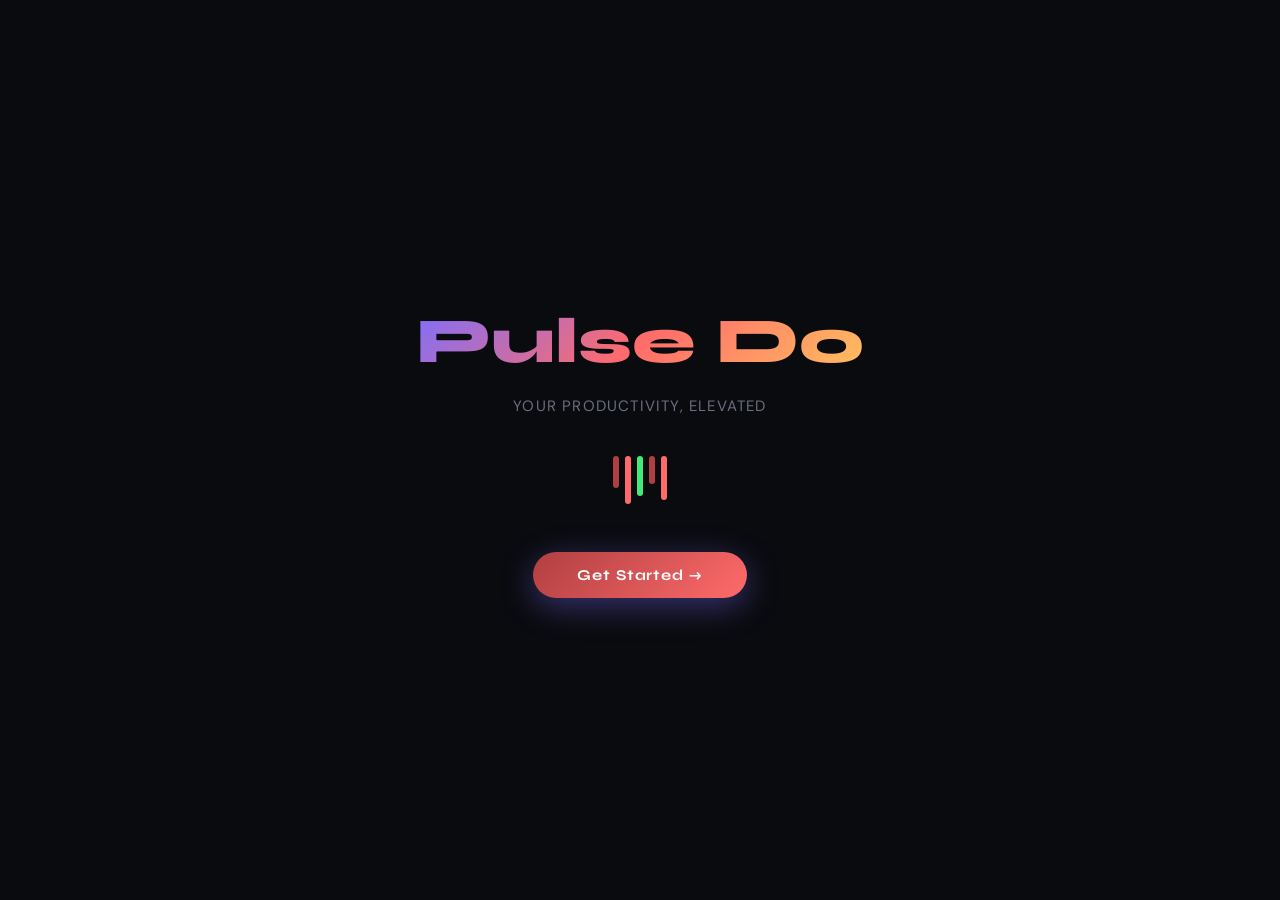
<file: Pulse Do.html>
<!DOCTYPE html>
<html lang="en">
<head>
<meta charset="UTF-8">
<meta name="viewport" content="width=device-width, initial-scale=1.0">
<title>Pulse Do — Productivity App</title>
<style>
@import url('https://fonts.googleapis.com/css2?family=Syne:wght@400;600;700;800&family=DM+Sans:ital,wght@0,300;0,400;0,500;1,300&display=swap');
 
*{margin:0;padding:0;box-sizing:border-box;}
 
:root{
  --bg:#0a0b0f;
  --sidebar:#0f1117;
  --card:#13151c;
  --card2:#181b24;
  --border:rgba(255,255,255,0.07);
  --accent: #b13f41;
  --accent2: #ff6b6b;
  --accent3:#43e97b;
  --text:#f0f0f5;
  --muted:#6b6e7e;
  --high:#ff6b6b;
  --med:#ffc25e;
  --low:#43e97b;
}
 
html,body{height:100%;overflow:hidden;font-family:'DM Sans',sans-serif;background:var(--bg);color:var(--text);}
                              /* ===== SPLASH ===== */
#splash{
  position:fixed;inset:0;z-index:999;
  background:var(--bg);
  display:flex;flex-direction:column;align-items:center;justify-content:center;
  gap:16px;
  transition:opacity 0.8s ease, transform 0.8s ease;
}
#splash.hide{opacity:0;pointer-events:none;transform:scale(1.04);}
 
.splash-logo{
  font-family:'Syne',sans-serif;font-weight:800;font-size:64px;
  background:linear-gradient(135deg,#7c6fff,#ff6b6b,#ffc25e);
  -webkit-background-clip:text;-webkit-text-fill-color:transparent;background-clip:text;
  animation:logoPop 0.9s cubic-bezier(.34,1.56,.64,1) both;
}
@keyframes logoPop{from{opacity:0;transform:scale(0.7) translateY(30px);}to{opacity:1;transform:none;}}
 
.splash-tagline{
  font-size:15px;color:var(--muted);letter-spacing:0.08em;text-transform:uppercase;
  animation:fadeUp 1s 0.4s both;
}
.splash-bars{display:flex;gap:6px;margin-top:24px;animation:fadeUp 1s 0.6s both;}
.splash-bar{
  width:6px;border-radius:99px;background:var(--accent);
  animation:bounce 1.1s infinite ease-in-out;
}
.splash-bar:nth-child(1){height:32px;animation-delay:0s;}
.splash-bar:nth-child(2){height:48px;animation-delay:0.15s;background:var(--accent2);}
.splash-bar:nth-child(3){height:40px;animation-delay:0.3s;background:var(--accent3);}
.splash-bar:nth-child(4){height:28px;animation-delay:0.45s;background:var(--accent);}
.splash-bar:nth-child(5){height:44px;animation-delay:0.6s;background:var(--accent2);}
@keyframes bounce{0%,100%{transform:scaleY(0.6);}50%{transform:scaleY(1.2);}}
 
.splash-btn{
  margin-top:32px;padding:14px 44px;
  background:linear-gradient(135deg,var(--accent),var(--accent2));
  border:none;border-radius:99px;color:#fff;
  font-family:'Syne',sans-serif;font-weight:700;font-size:15px;letter-spacing:0.06em;
  cursor:pointer;animation:fadeUp 1s 0.8s both;
  box-shadow:0 8px 32px rgba(124,111,255,0.4);
  transition:transform 0.2s,box-shadow 0.2s;
}
.splash-btn:hover{transform:translateY(-2px);box-shadow:0 12px 40px rgba(124,111,255,0.55);}
 
@keyframes fadeUp{from{opacity:0;transform:translateY(18px);}to{opacity:1;transform:none;}}
                                /* ===== APP SHELL ===== */
#app{
  display:flex;height:100%;
  opacity:0;transition:opacity 0.7s 0.1s;
}
#app.show{opacity:1;}
                            /* ===== SIDEBAR ===== */
.sidebar{
  width:230px;min-width:230px;background:var(--sidebar);
  border-right:1px solid var(--border);
  display:flex;flex-direction:column;padding:0;
  position:relative;overflow:hidden;
}
.sidebar::before{
  content:'';position:absolute;top:-60px;left:-40px;
  width:200px;height:200px;border-radius:50%;
  background:radial-gradient(circle,rgba(124,111,255,0.15),transparent 70%);
  pointer-events:none;
}
.sb-brand{
  padding:28px 20px 20px;
  display:flex;align-items:center;gap:10px;
  border-bottom:1px solid var(--border);
}
.sb-icon{
  width:34px;height:34px;border-radius:10px;
  background:linear-gradient(135deg,var(--accent),var(--accent2));
  display:flex;align-items:center;justify-content:center;font-size:16px;
  box-shadow:0 4px 16px rgba(124,111,255,0.4);
}
.sb-title{font-family:'Syne',sans-serif;font-weight:800;font-size:18px;}
 
.sb-section{padding:20px 12px 8px;font-size:10px;letter-spacing:0.12em;text-transform:uppercase;color:var(--muted);}
 
.sb-nav{flex:1;padding:0 12px;}
.nav-item{
  display:flex;align-items:center;gap:12px;
  padding:11px 14px;border-radius:10px;
  cursor:pointer;margin-bottom:2px;
  transition:background 0.2s,color 0.2s;
  font-size:14px;font-weight:500;color:var(--muted);
  position:relative;
}
.nav-item:hover{background:rgba(255,255,255,0.05);color:var(--text);}
.nav-item.active{background:rgba(124,111,255,0.15);color:var(--accent);}
.nav-item.active::before{
  content:'';position:absolute;left:0;top:20%;bottom:20%;width:3px;
  background:var(--accent);border-radius:0 3px 3px 0;
}
.nav-icon{font-size:16px;width:20px;text-align:center;}
.nav-badge{
  margin-left:auto;font-size:10px;padding:2px 7px;
  border-radius:99px;background:var(--accent2);color:#fff;font-weight:700;
}
 
.sb-bottom{padding:16px 12px;border-top:1px solid var(--border);}
.sb-user{
  display:flex;align-items:center;gap:10px;
  padding:10px 12px;border-radius:10px;
  background:var(--card);cursor:pointer;
}
.avatar{
  width:32px;height:32px;border-radius:50%;
  background:linear-gradient(135deg,var(--accent),var(--accent2));
  display:flex;align-items:center;justify-content:center;font-size:13px;font-weight:700;
}
.sb-user-info{flex:1;}
.sb-user-name{font-size:13px;font-weight:600;}
.sb-user-role{font-size:11px;color:var(--muted);}
                                /* ===== MAIN ===== */
.main{flex:1;display:flex;flex-direction:column;overflow:hidden;}
 
.topbar{
  padding:18px 28px;
  border-bottom:1px solid var(--border);
  display:flex;align-items:center;justify-content:space-between;
  background:var(--bg);
}
.topbar-title{font-family:'Syne',sans-serif;font-weight:700;font-size:22px;}
.topbar-right{display:flex;gap:10px;align-items:center;}
.topbar-btn{
  padding:8px 18px;border-radius:8px;border:1px solid var(--border);
  background:transparent;color:var(--text);font-size:13px;cursor:pointer;
  transition:background 0.2s;font-family:'DM Sans',sans-serif;
}
.topbar-btn:hover{background:var(--card);}
.topbar-btn.primary{
  background:var(--accent);border-color:var(--accent);
  box-shadow:0 4px 16px rgba(124,111,255,0.35);
}
.topbar-btn.primary:hover{background:#9080ff;}
 
.page{flex:1;overflow-y:auto;padding:28px;display:none;}
.page.active{display:block;}
                              /* scrollbar */
.page::-webkit-scrollbar{width:5px;}
.page::-webkit-scrollbar-track{background:transparent;}
.page::-webkit-scrollbar-thumb{background:var(--border);border-radius:99px;}
                                /* ===== CARDS ===== */
.card{
  background:var(--card);border:1px solid var(--border);
  border-radius:16px;padding:20px;
}
.card2{background:var(--card2);border:1px solid var(--border);border-radius:12px;padding:16px;}
                                  /* ===== DASHBOARD ===== */
.stats-grid{display:grid;grid-template-columns:repeat(4,1fr);gap:16px;margin-bottom:24px;}
.stat-card{
  background:var(--card);border:1px solid var(--border);
  border-radius:16px;padding:20px;position:relative;overflow:hidden;
}
.stat-card::after{
  content:'';position:absolute;top:-20px;right:-20px;
  width:80px;height:80px;border-radius:50%;opacity:0.12;
}
.stat-card.c1::after{background:var(--accent);}
.stat-card.c2::after{background:var(--accent2);}
.stat-card.c3::after{background:var(--accent3);}
.stat-card.c4::after{background:var(--med);}
.stat-label{font-size:11px;text-transform:uppercase;letter-spacing:0.1em;color:var(--muted);margin-bottom:10px;}
.stat-val{font-family:'Syne',sans-serif;font-weight:800;font-size:36px;}
.stat-sub{font-size:11px;color:var(--muted);margin-top:4px;}
.stat-icon{position:absolute;top:18px;right:18px;font-size:20px;opacity:0.6;}
 
.dash-row{display:grid;grid-template-columns:1fr 1fr;gap:16px;}
.section-title{font-family:'Syne',sans-serif;font-weight:700;font-size:15px;margin-bottom:16px;color:var(--text);}
 
.task-item{
  display:flex;align-items:center;gap:12px;padding:12px 0;
  border-bottom:1px solid var(--border);
}
.task-item:last-child{border-bottom:none;}
.task-dot{width:8px;height:8px;border-radius:50%;flex-shrink:0;}
.task-dot.high{background:var(--high);}
.task-dot.medium{background:var(--med);}
.task-dot.low{background:var(--low);}
.task-name{flex:1;font-size:13px;}
.task-due{font-size:11px;color:var(--muted);}
 
.progress-wrap{margin-bottom:12px;}
.prog-label{display:flex;justify-content:space-between;font-size:12px;margin-bottom:6px;}
.prog-track{height:6px;background:rgba(255,255,255,0.07);border-radius:99px;overflow:hidden;}
.prog-fill{height:100%;border-radius:99px;transition:width 1s cubic-bezier(.4,0,.2,1);}
                                  /* ===== TASKS PAGE ===== */
.task-form{display:flex;gap:10px;flex-wrap:wrap;margin-bottom:20px;}
.task-form input,.task-form select{
  padding:10px 14px;background:var(--card2);border:1px solid var(--border);
  border-radius:10px;color:var(--text);font-family:'DM Sans',sans-serif;font-size:14px;
  outline:none;transition:border-color 0.2s;
}
.task-form input:focus,.task-form select:focus{border-color:var(--accent);}
.task-form input{flex:1;min-width:180px;}
.task-form select option{background:#1a1c24;}
.btn-add{
  padding:10px 22px;background:var(--accent);border:none;border-radius:10px;
  color:#fff;font-family:'Syne',sans-serif;font-weight:700;font-size:14px;cursor:pointer;
  transition:background 0.2s,transform 0.15s;box-shadow:0 4px 16px rgba(124,111,255,0.35);
}
.btn-add:hover{background:#9080ff;transform:translateY(-1px);}
 
.filter-bar{display:flex;gap:8px;margin-bottom:18px;flex-wrap:wrap;}
.filt-btn{
  padding:7px 16px;border-radius:99px;border:1px solid var(--border);
  background:transparent;color:var(--muted);font-size:13px;cursor:pointer;
  transition:all 0.2s;font-family:'DM Sans',sans-serif;
}
.filt-btn.active{background:var(--accent);border-color:var(--accent);color:#fff;}
 
.search-wrap{position:relative;margin-bottom:18px;}
.search-wrap input{
  width:100%;padding:10px 14px 10px 38px;background:var(--card2);
  border:1px solid var(--border);border-radius:10px;color:var(--text);
  font-family:'DM Sans',sans-serif;font-size:14px;outline:none;transition:border-color 0.2s;
}
.search-wrap input:focus{border-color:var(--accent);}
.search-icon{position:absolute;left:12px;top:50%;transform:translateY(-50%);color:var(--muted);font-size:15px;}
 
.full-task{
  display:flex;align-items:center;gap:12px;padding:14px 16px;
  background:var(--card);border:1px solid var(--border);border-radius:12px;margin-bottom:8px;
  transition:transform 0.2s,box-shadow 0.2s;animation:slideIn 0.3s ease both;
}
.full-task:hover{transform:translateX(3px);box-shadow:0 4px 20px rgba(0,0,0,0.3);}
@keyframes slideIn{from{opacity:0;transform:translateX(-12px);}to{opacity:1;transform:none;}}
.full-task.done-task{opacity:0.5;}
.full-task.done-task .ft-name{text-decoration:line-through;}
.ft-priority{width:4px;border-radius:99px;align-self:stretch;flex-shrink:0;}
.ft-priority.high{background:var(--high);}
.ft-priority.medium{background:var(--med);}
.ft-priority.low{background:var(--low);}
.ft-info{flex:1;}
.ft-name{font-size:14px;font-weight:500;margin-bottom:2px;}
.ft-meta{font-size:11px;color:var(--muted);}
.ft-actions{display:flex;gap:6px;}
.ft-btn{
  padding:6px 12px;border-radius:8px;border:1px solid var(--border);
  background:transparent;color:var(--muted);font-size:12px;cursor:pointer;
  transition:all 0.2s;font-family:'DM Sans',sans-serif;
}
.ft-btn:hover{background:var(--card2);color:var(--text);}
.ft-btn.done-btn{color:var(--accent3);border-color:var(--accent3);}
.ft-btn.del-btn:hover{background:rgba(255,107,107,0.15);color:var(--high);border-color:var(--high);}
.empty-state{text-align:center;padding:60px;color:var(--muted);}
.empty-state .es-icon{font-size:48px;margin-bottom:12px;opacity:0.4;}
                              /* ===== ANALYTICS ===== */
.analytics-grid{display:grid;grid-template-columns:1fr 1fr;gap:16px;margin-bottom:24px;}
.chart-bars{display:flex;gap:8px;align-items:flex-end;height:120px;margin-top:16px;}
.bar-wrap{flex:1;display:flex;flex-direction:column;align-items:center;gap:6px;}
.bar{width:100%;border-radius:6px 6px 0 0;min-height:4px;}
.bar-label{font-size:10px;color:var(--muted);}
 
.donut-wrap{display:flex;align-items:center;gap:20px;margin-top:16px;}
.donut-legend{display:flex;flex-direction:column;gap:8px;}
.leg-item{display:flex;align-items:center;gap:8px;font-size:12px;}
.leg-dot{width:8px;height:8px;border-radius:50%;}
                            /* ===== SETTINGS ===== */
.settings-section{margin-bottom:28px;}
.settings-title{font-family:'Syne',sans-serif;font-weight:700;font-size:15px;margin-bottom:14px;padding-bottom:10px;border-bottom:1px solid var(--border);}
.setting-row{
  display:flex;align-items:center;justify-content:space-between;
  padding:14px 0;border-bottom:1px solid var(--border);
}
.setting-row:last-child{border-bottom:none;}
.setting-label{font-size:14px;font-weight:500;margin-bottom:2px;}
.setting-desc{font-size:12px;color:var(--muted);}
.toggle{
  width:44px;height:24px;border-radius:99px;border:none;
  background:rgba(255,255,255,0.1);cursor:pointer;position:relative;
  transition:background 0.3s;flex-shrink:0;
}
.toggle.on{background:var(--accent);}
.toggle::after{
  content:'';position:absolute;top:3px;left:3px;
  width:18px;height:18px;border-radius:50%;background:#fff;
  transition:transform 0.3s;
}
.toggle.on::after{transform:translateX(20px);}
.sel-input{
  padding:7px 12px;background:var(--card2);border:1px solid var(--border);
  border-radius:8px;color:var(--text);font-family:'DM Sans',sans-serif;font-size:13px;
}
.color-opts{display:flex;gap:8px;}
.col-dot{
  width:24px;height:24px;border-radius:50%;cursor:pointer;
  border:2px solid transparent;transition:border-color 0.2s;
}
.col-dot.active{border-color:#fff;}
                      /* ===== RESPONSIVE ===== */
@media(max-width:900px){
  .stats-grid{grid-template-columns:repeat(2,1fr);}
  .dash-row{grid-template-columns:1fr;}
  .proj-grid{grid-template-columns:repeat(2,1fr);}
  .analytics-grid{grid-template-columns:1fr;}
}
@media(max-width:640px){
  .sidebar{width:64px;min-width:64px;}
  .sb-title,.sb-section,.nav-item span:not(.nav-icon),.nav-badge,.sb-user-info{display:none;}
  .sb-brand{justify-content:center;padding:20px 10px;}
  .sb-nav{padding:0 6px;}
  .nav-item{justify-content:center;padding:12px;}
  .sb-bottom{padding:10px 6px;}
  .sb-user{justify-content:center;padding:8px;}
  .stats-grid{grid-template-columns:1fr 1fr;}
  .proj-grid{grid-template-columns:1fr;}
  .topbar{padding:14px 16px;}
  .page{padding:16px;}
}
</style>
</head>
<body>
          <!-- SPLASH -->
<div id="splash">
  <div class="splash-logo">Pulse Do</div>
  <div class="splash-tagline">Your productivity, elevated</div>
  <div class="splash-bars">
    <div class="splash-bar"></div>
    <div class="splash-bar"></div>
    <div class="splash-bar"></div>
    <div class="splash-bar"></div>
    <div class="splash-bar"></div>
  </div>
  <button class="splash-btn" onclick="launchApp()">Get Started →</button>
</div>
          <!-- APP -->
<div id="app">
          <!-- SIDEBAR -->
  <div class="sidebar">
    <div class="sb-brand">
      <div class="sb-icon">⚡</div>
      <div class="sb-title">Pulse Do</div>
    </div>
    <div class="sb-section">Menu</div>
    <div class="sb-nav">
      <div class="nav-item active" onclick="nav('dashboard',this)">
        <span class="nav-icon">🏠</span><span>Dashboard</span>
      </div>
      <div class="nav-item" onclick="nav('tasks',this)">
        <span class="nav-icon">✅</span><span>Tasks</span>
        <span class="nav-badge" id="taskBadge">0</span>
      </div>
      <div class="nav-item" onclick="nav('analytics',this)">
        <span class="nav-icon">📊</span><span>Analytics</span>
      </div>
      <div class="nav-item" onclick="nav('settings',this)">
        <span class="nav-icon">⚙️</span><span>Settings</span>
      </div>
    </div>
    <div class="sb-bottom">
      <div class="sb-user">
        <div class="avatar">U</div>
        <div class="sb-user-info">
          <div class="sb-user-name">You</div>
          <div class="sb-user-role">Pro Member</div>
        </div>
      </div>
    </div>
  </div>
          <!-- MAIN -->
  <div class="main">
          <!-- TOPBAR -->
    <div class="topbar">
      <div class="topbar-title" id="topbarTitle">Dashboard</div>
      <div class="topbar-right">
        <button class="topbar-btn primary" onclick="nav('tasks',document.querySelectorAll('.nav-item')[1])">+ New Task</button>
      </div>
    </div>
          <!-- DASHBOARD PAGE -->
    <div class="page active" id="page-dashboard">
      <div class="stats-grid">
        <div class="stat-card c1">
          <div class="stat-label">Total Tasks</div>
          <div class="stat-val" id="s-total">0</div>
          <div class="stat-sub">All time</div>
          <div class="stat-icon">📋</div>
        </div>
        <div class="stat-card c2">
          <div class="stat-label">Pending</div>
          <div class="stat-val" id="s-pending">0</div>
          <div class="stat-sub">Need attention</div>
          <div class="stat-icon">⏳</div>
        </div>
        <div class="stat-card c3">
          <div class="stat-label">Completed</div>
          <div class="stat-val" id="s-done">0</div>
          <div class="stat-sub">Well done!</div>
          <div class="stat-icon">🎯</div>
        </div>
        <div class="stat-card c4">
          <div class="stat-label">Progress</div>
          <div class="stat-val" id="s-pct">0%</div>
          <div class="stat-sub">Completion rate</div>
          <div class="stat-icon">📈</div>
        </div>
      </div>
 
      <div class="dash-row">
        <div class="card">
          <div class="section-title">Recent Tasks</div>
          <div id="recentTasks">
            <div class="empty-state"><div class="es-icon">📭</div><div>No tasks yet. Add one!</div></div>
          </div>
        </div>
        <div class="card">
          <div class="section-title">Progress Overview</div>
          <div style="margin-bottom:16px;">
            <div class="progress-wrap">
              <div class="prog-label"><span>High Priority</span><span id="ph-pct">0%</span></div>
              <div class="prog-track"><div class="prog-fill" id="ph-bar" style="width:0%;background:var(--high)"></div></div>
            </div>
            <div class="progress-wrap">
              <div class="prog-label"><span>Medium Priority</span><span id="pm-pct">0%</span></div>
              <div class="prog-track"><div class="prog-fill" id="pm-bar" style="width:0%;background:var(--med)"></div></div>
            </div>
            <div class="progress-wrap">
              <div class="prog-label"><span>Low Priority</span><span id="pl-pct">0%</span></div>
              <div class="prog-track"><div class="prog-fill" id="pl-bar" style="width:0%;background:var(--low)"></div></div>
            </div>
          </div>
          <div class="prog-label" style="margin-top:20px;">
            <span style="font-family:Syne;font-weight:700;font-size:13px;">Overall Completion</span>
            <span id="ov-pct">0%</span>
          </div>
          <div class="prog-track" style="height:10px;">
            <div class="prog-fill" id="ov-bar" style="width:0%;background:linear-gradient(90deg,var(--accent),var(--accent2))"></div>
          </div>
        </div>
      </div>
    </div>
          <!-- TASKS PAGE -->
    <div class="page" id="page-tasks">
      <div class="card" style="margin-bottom:20px;">
        <div class="task-form">
          <input id="taskInput" placeholder="Enter a new task...">
          <input type="date" id="taskDue" style="width:auto;color-scheme:dark;">
          <select id="taskPri">
            <option value="low">🟢 Low</option>
            <option value="medium">🟡 Medium</option>
            <option value="high">🔴 High</option>
          </select>
          <button class="btn-add" onclick="addTask()">+ Add Task</button>
        </div>
      </div>
 
      <div class="filter-bar">
        <button class="filt-btn active" onclick="setFilter('all',this)">All</button>
        <button class="filt-btn" onclick="setFilter('pending',this)">Pending</button>
        <button class="filt-btn" onclick="setFilter('completed',this)">Completed</button>
        <button class="filt-btn" onclick="setFilter('high',this)">🔴 High</button>
        <button class="filt-btn" onclick="setFilter('medium',this)">🟡 Medium</button>
        <button class="filt-btn" onclick="setFilter('low',this)">🟢 Low</button>
      </div>
 
      <div class="search-wrap">
        <span class="search-icon">🔍</span>
        <input id="searchInput" placeholder="Search tasks..." oninput="renderTasks()">
      </div>
 
      <div id="taskList"></div>
    </div>
              <!-- ANALYTICS PAGE -->
    <div class="page" id="page-analytics">
      <div class="analytics-grid">
        <div class="card">
          <div class="section-title">Tasks This Week</div>
          <div class="chart-bars" id="weekBars"></div>
        </div>
        <div class="card">
          <div class="section-title">Priority Breakdown</div>
          <div class="donut-wrap">
            <svg width="110" height="110" viewBox="0 0 110 110">
              <circle cx="55" cy="55" r="40" fill="none" stroke="rgba(255,255,255,0.07)" stroke-width="18"/>
              <circle id="arc-high" cx="55" cy="55" r="40" fill="none" stroke="var(--high)" stroke-width="18"
                stroke-dasharray="251" stroke-dashoffset="251" stroke-linecap="round"
                transform="rotate(-90 55 55)" style="transition:stroke-dashoffset 1s ease"/>
              <circle id="arc-med" cx="55" cy="55" r="40" fill="none" stroke="var(--med)" stroke-width="18"
                stroke-dasharray="251" stroke-dashoffset="251" stroke-linecap="round"
                transform="rotate(-90 55 55)" style="transition:stroke-dashoffset 1s 0.2s ease"/>
              <circle id="arc-low" cx="55" cy="55" r="40" fill="none" stroke="var(--low)" stroke-width="18"
                stroke-dasharray="251" stroke-dashoffset="251" stroke-linecap="round"
                transform="rotate(-90 55 55)" style="transition:stroke-dashoffset 1s 0.4s ease"/>
              <text x="55" y="60" text-anchor="middle" fill="white" font-size="14"
                font-family="Syne" font-weight="800" id="donutCenter">0</text>
            </svg>
            <div class="donut-legend">
              <div class="leg-item"><div class="leg-dot" style="background:var(--high)"></div><span id="leg-high">High: 0</span></div>
              <div class="leg-item"><div class="leg-dot" style="background:var(--med)"></div><span id="leg-med">Medium: 0</span></div>
              <div class="leg-item"><div class="leg-dot" style="background:var(--low)"></div><span id="leg-low">Low: 0</span></div>
            </div>
          </div>
        </div>
      </div>
      <div class="card">
        <div class="section-title">Completion Overview</div>
        <div style="display:grid;grid-template-columns:repeat(4,1fr);gap:16px;margin-top:4px;">
          <div class="card2" style="text-align:center;">
            <div style="font-family:Syne;font-weight:800;font-size:28px;color:var(--accent)" id="an-total">0</div>
            <div style="font-size:11px;color:var(--muted);margin-top:4px;">Total Tasks</div>
          </div>
          <div class="card2" style="text-align:center;">
            <div style="font-family:Syne;font-weight:800;font-size:28px;color:var(--accent3)" id="an-done">0</div>
            <div style="font-size:11px;color:var(--muted);margin-top:4px;">Completed</div>
          </div>
          <div class="card2" style="text-align:center;">
            <div style="font-family:Syne;font-weight:800;font-size:28px;color:var(--accent2)" id="an-pending">0</div>
            <div style="font-size:11px;color:var(--muted);margin-top:4px;">Pending</div>
          </div>
          <div class="card2" style="text-align:center;">
            <div style="font-family:Syne;font-weight:800;font-size:28px;color:var(--med)" id="an-rate">0%</div>
            <div style="font-size:11px;color:var(--muted);margin-top:4px;">Success Rate</div>
          </div>
        </div>
      </div>
    </div>
         <!-- SETTINGS PAGE -->
    <div class="page" id="page-settings">
      <div style="max-width:600px;">
        <div class="settings-section">
          <div class="settings-title">Appearance</div>
          <div class="setting-row">
            <div>
              <div class="setting-label">Dark Mode</div>
              <div class="setting-desc">Use dark theme across the app</div>
            </div>
            <button class="toggle on" onclick="this.classList.toggle('on')"></button>
          </div>
          <div class="setting-row">
            <div>
              <div class="setting-label">Accent Color</div>
              <div class="setting-desc">Choose your primary highlight color</div>
            </div>
            <div class="color-opts">
              <div class="col-dot active" style="background:#b13f41" onclick="setAccent('#b13f41',this)"></div>
              <div class="col-dot" style="background:#ff6b6b" onclick="setAccent('#ff6b6b',this)"></div>
              <div class="col-dot" style="background:#43e97b" onclick="setAccent('#43e97b',this)"></div>
              <div class="col-dot" style="background:#ffc25e" onclick="setAccent('#ffc25e',this)"></div>
              <div class="col-dot" style="background:#00bcd4" onclick="setAccent('#00bcd4',this)"></div>
            </div>
          </div>
        </div>
 
        <div class="settings-section">
          <div class="settings-title">Notifications</div>
          <div class="setting-row">
            <div>
              <div class="setting-label">Due Date Reminders</div>
              <div class="setting-desc">Get notified before tasks are due</div>
            </div>
            <button class="toggle on" onclick="this.classList.toggle('on')"></button>
          </div>
          <div class="setting-row">
            <div>
              <div class="setting-label">Weekly Summary</div>
              <div class="setting-desc">Receive weekly productivity reports</div>
            </div>
            <button class="toggle on" onclick="this.classList.toggle('on')"></button>
          </div>
        </div>
 
        <div class="settings-section">
          <div class="settings-title">Data</div>
          <div class="setting-row">
            <div>
              <div class="setting-label">Auto-save</div>
              <div class="setting-desc">Automatically save all changes to local storage</div>
            </div>
            <button class="toggle on" onclick="this.classList.toggle('on')"></button>
          </div>
          <div class="setting-row">
            <div>
              <div class="setting-label">Clear All Tasks</div>
              <div class="setting-desc">Permanently delete all your task data</div>
            </div>
            <button class="topbar-btn" style="color:var(--high);border-color:var(--high);"
              onclick="if(confirm('Delete all tasks? This cannot be undone.')){tasks=[];save();renderTasks();updateDash();updateAnalytics();}">
              Clear Data
            </button>
          </div>
        </div>
      </div>
    </div>
 
  </div>
</div>
 
<script>
           //STATE
let tasks = JSON.parse(localStorage.getItem('pd-tasks-v2')) || [];
let taskFilter = 'all';
 
function save() {
  localStorage.setItem('pd-tasks-v2', JSON.stringify(tasks));
}
            //SPLASH
function launchApp() {
  document.getElementById('splash').classList.add('hide');
  const app = document.getElementById('app');
  app.classList.add('show');
  updateDash();
  renderTasks();
}
            //NAVIGATION
const pageTitles = {
  dashboard: 'Dashboard',
  tasks: 'Tasks',
  analytics: 'Analytics',
  settings: 'Settings'
};
 
function nav(page, el) {
  document.querySelectorAll('.page').forEach(p => p.classList.remove('active'));
  document.querySelectorAll('.nav-item').forEach(n => n.classList.remove('active'));
  document.getElementById('page-' + page).classList.add('active');
  el.classList.add('active');
  document.getElementById('topbarTitle').textContent = pageTitles[page];
  if (page === 'analytics') setTimeout(updateAnalytics, 50);
}
            //ADD TASK
function addTask() {
  const txt = document.getElementById('taskInput').value.trim();
  if (!txt) return;
  tasks.push({
    id: Date.now(),
    text: txt,
    done: false,
    due: document.getElementById('taskDue').value,
    priority: document.getElementById('taskPri').value
  });
  document.getElementById('taskInput').value = '';
  document.getElementById('taskDue').value = '';
  save(); renderTasks(); updateDash(); updateAnalytics();
}
 
function toggleTask(id) {
  tasks = tasks.map(t => t.id === id ? { ...t, done: !t.done } : t);
  save(); renderTasks(); updateDash(); updateAnalytics();
}
 
function deleteTask(id) {
  tasks = tasks.filter(t => t.id !== id);
  save(); renderTasks(); updateDash(); updateAnalytics();
}
 
function editTask(id) {
  const t = tasks.find(t => t.id === id);
  const n = prompt('Edit task:', t.text);
  if (!n || !n.trim()) return;
  tasks = tasks.map(t => t.id === id ? { ...t, text: n.trim() } : t);
  save(); renderTasks();
}
            //FILTER
function setFilter(f, el) {
  taskFilter = f;
  document.querySelectorAll('.filt-btn').forEach(b => b.classList.remove('active'));
  el.classList.add('active');
  renderTasks();
}
            // FILTER AND SEARCH INPUT
function getFiltered() {
  let f = [...tasks];
  const s = (document.getElementById('searchInput') || {}).value || '';
  if (taskFilter === 'pending') f = f.filter(t => !t.done);
  else if (taskFilter === 'completed') f = f.filter(t => t.done);
  else if (['high', 'medium', 'low'].includes(taskFilter)) f = f.filter(t => t.priority === taskFilter);
  if (s) f = f.filter(t => t.text.toLowerCase().includes(s.toLowerCase()));
  return f;
}
            //RENDER TASKS
function renderTasks() {
  const list = document.getElementById('taskList');
  const badge = document.getElementById('taskBadge');
  const pending = tasks.filter(t => !t.done).length;
  badge.textContent = pending;
 
  const filtered = getFiltered();
  if (!filtered.length) {
    list.innerHTML = `<div class="empty-state"><div class="es-icon">✨</div><div>No tasks found</div></div>`;
    return;
  }
 
  list.innerHTML = filtered.map(t => `
    <div class="full-task ${t.done ? 'done-task' : ''}">
      <div class="ft-priority ${t.priority}"></div>
      <div class="ft-info">
        <div class="ft-name">${escapeHTML(t.text)}</div>
        <div class="ft-meta">${cap(t.priority)} Priority · ${t.due ? 'Due ' + t.due : 'No due date'}</div>
      </div>
      <div class="ft-actions">
        <button class="ft-btn done-btn" onclick="toggleTask(${t.id})">${t.done ? 'Undo' : 'Done'}</button>
        <button class="ft-btn" onclick="editTask(${t.id})">Edit</button>
        <button class="ft-btn del-btn" onclick="deleteTask(${t.id})">Delete</button>
      </div>
    </div>
  `).join('');
}
 
function escapeHTML(str) {
  return str.replace(/&/g,'&amp;').replace(/</g,'&lt;').replace(/>/g,'&gt;').replace(/"/g,'&quot;');
}
function cap(s) { return s.charAt(0).toUpperCase() + s.slice(1); }
              //DASHBOARD
function updateDash() {
  const total = tasks.length;
  const done = tasks.filter(t => t.done).length;
  const pending = total - done;
  const pct = total ? Math.round(done / total * 100) : 0;
 
  document.getElementById('s-total').textContent = total;
  document.getElementById('s-pending').textContent = pending;
  document.getElementById('s-done').textContent = done;
  document.getElementById('s-pct').textContent = pct + '%';
 
  const rec = document.getElementById('recentTasks');
  const recent = [...tasks].reverse().slice(0, 5);
  if (!recent.length) {
    rec.innerHTML = `<div class="empty-state"><div class="es-icon">📭</div><div>No tasks yet. Add one!</div></div>`;
  } else {
    rec.innerHTML = recent.map(t => `
      <div class="task-item">
        <div class="task-dot ${t.priority}"></div>
        <div class="task-name" style="${t.done ? 'text-decoration:line-through;opacity:0.5' : ''}">${escapeHTML(t.text)}</div>
        <div class="task-due">${t.due || '—'}</div>
      </div>
    `).join('');
  }
 
  const hi = tasks.filter(t => t.priority === 'high');
  const mi = tasks.filter(t => t.priority === 'medium');
  const li = tasks.filter(t => t.priority === 'low');
  const hp = hi.length ? Math.round(hi.filter(t => t.done).length / hi.length * 100) : 0;
  const mp = mi.length ? Math.round(mi.filter(t => t.done).length / mi.length * 100) : 0;
  const lp = li.length ? Math.round(li.filter(t => t.done).length / li.length * 100) : 0;
 
  document.getElementById('ph-pct').textContent = hp + '%'; document.getElementById('ph-bar').style.width = hp + '%';
  document.getElementById('pm-pct').textContent = mp + '%'; document.getElementById('pm-bar').style.width = mp + '%';
  document.getElementById('pl-pct').textContent = lp + '%'; document.getElementById('pl-bar').style.width = lp + '%';
  document.getElementById('ov-pct').textContent = pct + '%'; document.getElementById('ov-bar').style.width = pct + '%';
}
              //ANALYTICS
function updateAnalytics() {
  const total = tasks.length;
  const done = tasks.filter(t => t.done).length;
  const hi = tasks.filter(t => t.priority === 'high').length;
  const mi = tasks.filter(t => t.priority === 'medium').length;
  const li = tasks.filter(t => t.priority === 'low').length;
 
  document.getElementById('an-total').textContent = total;
  document.getElementById('an-done').textContent = done;
  document.getElementById('an-pending').textContent = total - done;
  document.getElementById('an-rate').textContent = total ? Math.round(done / total * 100) + '%' : '0%';
  document.getElementById('leg-high').textContent = 'High: ' + hi;
  document.getElementById('leg-med').textContent = 'Medium: ' + mi;
  document.getElementById('leg-low').textContent = 'Low: ' + li;
  document.getElementById('donutCenter').textContent = total;
 
  const circ = 251;
  const tot2 = hi + mi + li || 1;
  document.getElementById('arc-high').style.strokeDashoffset = total ? circ - (hi / tot2 * circ * 0.33) : 251;
  document.getElementById('arc-med').style.strokeDashoffset = total ? circ - (mi / tot2 * circ * 0.33) : 251;
  document.getElementById('arc-low').style.strokeDashoffset = total ? circ - (li / tot2 * circ * 0.33) : 251;
 
  const days = ['Mon', 'Tue', 'Wed', 'Thu', 'Fri', 'Sat', 'Sun'];
  const vals = [3, 7, 5, 9, 4, 6, 8];
  const today = new Date().getDay(); 
  document.getElementById('weekBars').innerHTML = days.map((d, i) => `
    <div class="bar-wrap">
      <div class="bar" style="height:${vals[i] / 10 * 100}%;background:${(i + 1) === today ? 'var(--accent)' : 'rgba(255,255,255,0.15)'}"></div>
      <div class="bar-label">${d}</div>
    </div>
  `).join('');
}
            //SETTINGS
function setAccent(color, el) {
  document.documentElement.style.setProperty('--accent', color);
  document.querySelectorAll('.col-dot').forEach(d => d.classList.remove('active'));
  el.classList.add('active');
}
            //KEYBOARD SHORTCUT
document.addEventListener('keydown', e => {
  if (e.key === 'Enter' && document.activeElement === document.getElementById('taskInput')) {
    addTask();
  }
});
</script>
</body>
</html>
</file>
